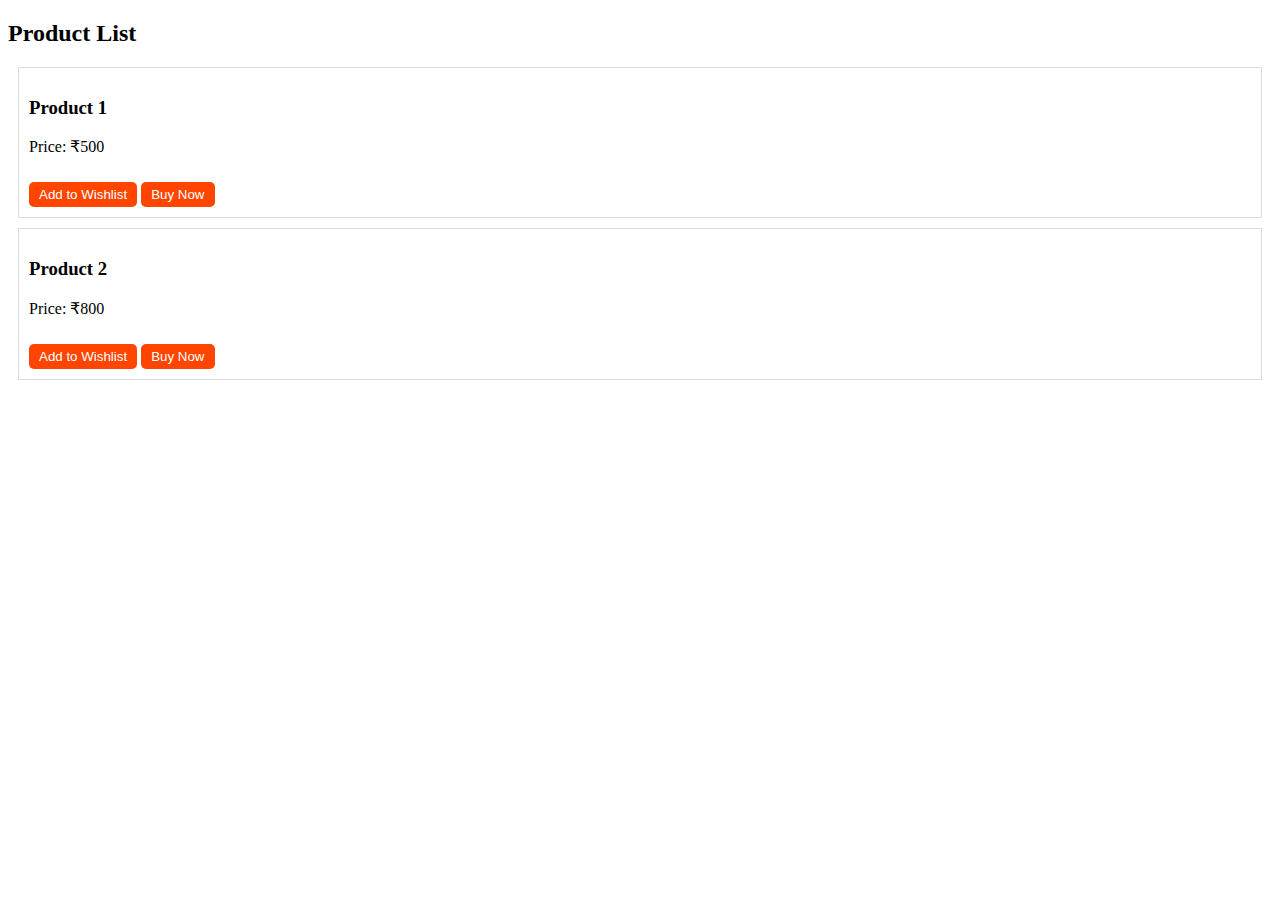
<file: wishlist.html>
<!DOCTYPE html>
<html lang="en">
<head>
  <meta charset="UTF-8">
  <meta name="viewport" content="width=device-width, initial-scale=1.0">
  <title>Product Page</title>
  <style>
    .product-item {
      border: 1px solid #ddd;
      padding: 10px;
      margin: 10px;
    }

    .product-item button {
      padding: 5px 10px;
      border: none;
      border-radius: 5px;
      background-color: #ff4500;
      color: white;
      cursor: pointer;
      margin-top: 10px;
    }

    .product-item button:hover {
      background-color: #e63900;
    }

    .buy-now-btn {
      background-color: #28a745;
    }

    .buy-now-btn:hover {
      background-color: #218838;
    }
  </style>
</head>
<body>
  <h2>Product List</h2>
  <div id="product-list">
    <!-- Example product items -->
    <div class="product-item">
      <h3>Product 1</h3>
      <p>Price: ₹500</p>
      <button class="add-to-wishlist" data-id="1" data-title="Product 1" data-price="500" data-image="/CoolSpecs/images/men/men1.webp">Add to Wishlist</button>
      <button class="buy-now-btn" data-id="1" data-title="Product 1" data-price="500" data-image="/CoolSpecs/images/men/men1.webp">Buy Now</button>
    </div>

    <div class="product-item">
      <h3>Product 2</h3>
      <p>Price: ₹800</p>
      <button class="add-to-wishlist" data-id="2" data-title="Product 2" data-price="800" data-image="/CoolSpecs/images/men/men2.webp">Add to Wishlist</button>
      <button class="buy-now-btn" data-id="2" data-title="Product 2" data-price="800" data-image="/CoolSpecs/images/men/men2.webp">Buy Now</button>
    </div>
  </div>

  <script>
    // Function to handle adding products to the wishlist
    document.getElementById('product-list').addEventListener('click', function (e) {
      if (e.target.classList.contains('add-to-wishlist')) {
        const product = {
          id: e.target.getAttribute('data-id'),
          title: e.target.getAttribute('data-title'),
          price: e.target.getAttribute('data-price'),
          image: e.target.getAttribute('data-image')
        };

        // Retrieve the wishlist from localStorage or create a new one
        let wishlist = JSON.parse(localStorage.getItem('wishlist')) || [];

        // Check if the product is already in the wishlist
        const isAlreadyInWishlist = wishlist.some(p => p.id === product.id);
        if (isAlreadyInWishlist) {
          alert('This product is already in your wishlist!');
        } else {
          wishlist.push(product);
          localStorage.setItem('wishlist', JSON.stringify(wishlist));
          alert('Product added to wishlist!');
        }
      }

      // Handle the Buy Now button click
      if (e.target.classList.contains('buy-now-btn')) {
        const product = {
          id: e.target.getAttribute('data-id'),
          title: e.target.getAttribute('data-title'),
          price: e.target.getAttribute('data-price'),
          image: e.target.getAttribute('data-image')
        };

        // Retrieve the cart from localStorage or create a new one
        let cart = JSON.parse(localStorage.getItem('cart')) || [];

        // Add product to the cart
        cart.push(product);
        localStorage.setItem('cart', JSON.stringify(cart));

        alert(`${product.title} has been added to your cart!`);
        window.location.href = "cart.html"; // Optionally, redirect to the cart page
      }
    });
  </script>
</body>
</html>
</file>
